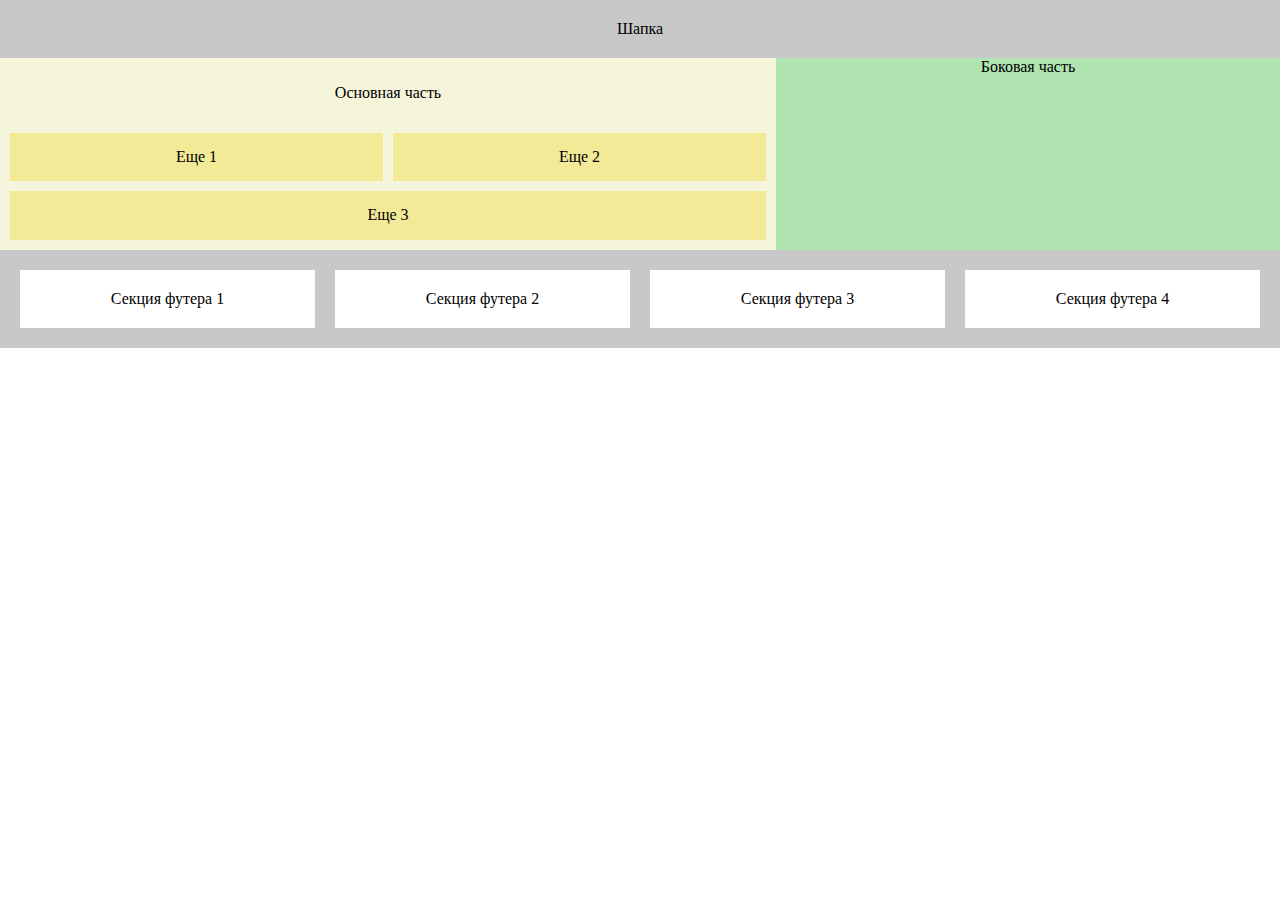
<file: adaptive/index.html>
<!DOCTYPE html>
<html lang="ru">

<head>
    <meta charset="UTF-8">
    <meta http-equiv="X-UA-Compatible" content="IE=edge">
    <meta name="viewport" content="width=device-width, initial-scale=1.0">
    <title>Adaptive</title>
    <link rel="stylesheet" href="./styles/normalize.css">
    <link rel="stylesheet" href="./styles/style.css">
</head>

<body>
    <div class="container">
        <header>
            Шапка
        </header>
        <main class="main">
            <div class="left">
                <p>Основная часть</p>
                <div class="left__container">
                    <div class="left__block">Еще 1</div>
                    <div class="left__block">Еще 2</div>
                    <div class="left__block">Еще 3</div>
                </div>
            </div>
            <div class="right">
                Боковая часть
            </div>
        </main>
        <footer>
            <div class="footer__block">Секция футера 1</div>
            <div class="footer__block">Секция футера 2</div>
            <div class="footer__block">Секция футера 3</div>
            <div class="footer__block">Секция футера 4</div>
        </footer>
    </div>
</body>

</html>
</file>
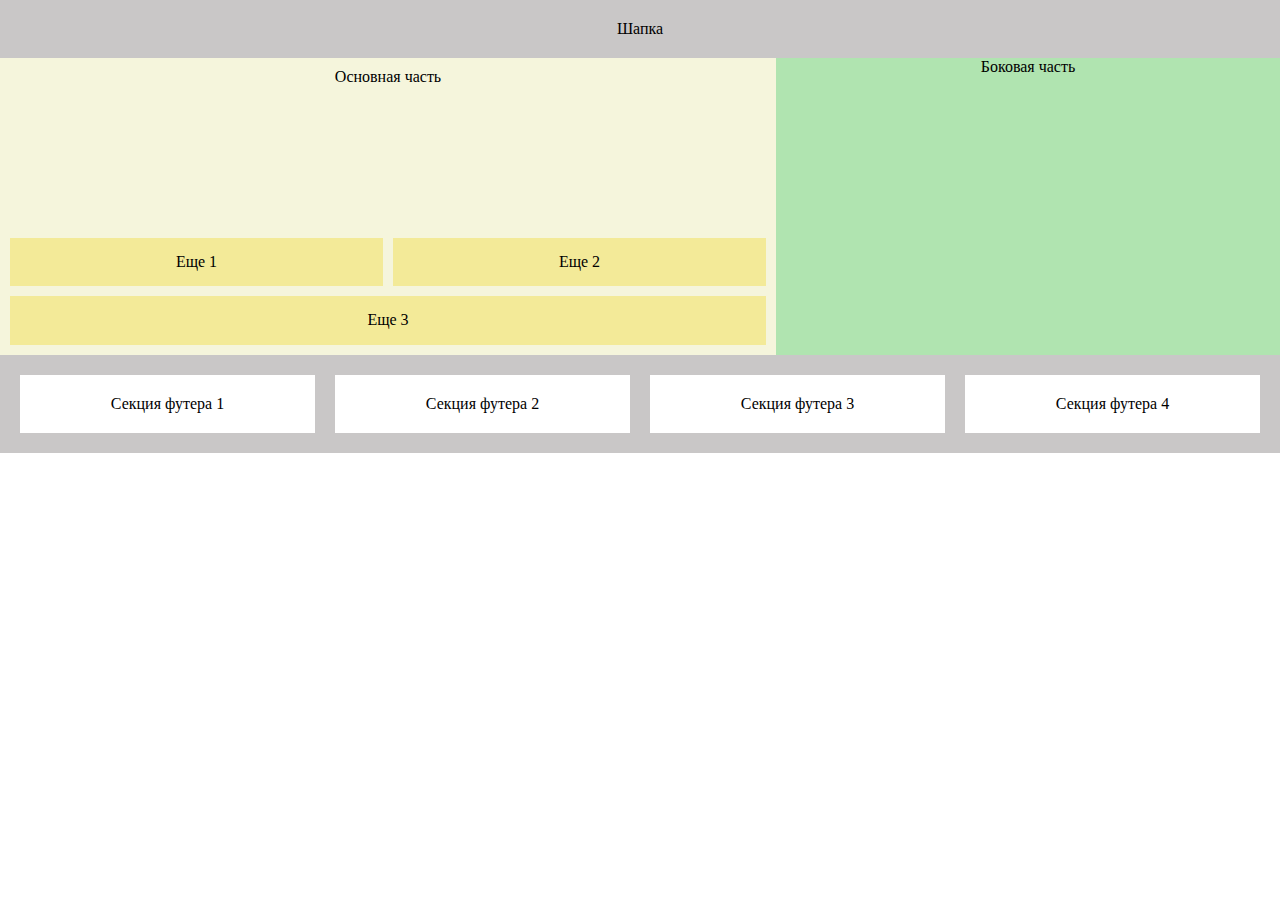
<file: responsive/index.html>
<!DOCTYPE html>
<html lang="en">

<head>
    <meta charset="UTF-8">
    <meta http-equiv="X-UA-Compatible" content="IE=edge">
    <meta name="viewport" content="width=device-width, initial-scale=1.0">
    <title>Responsive</title>
    <link rel="stylesheet" href="./styles/normalize.css">
    <link rel="stylesheet" href="./styles/style.css">
</head>

<body>
    <div class="container">
        <header>
            Шапка
        </header>
        <main>
            <div class="left">
                Основная часть
                <div class="left__container">
                    <div class="left__block">Еще 1</div>
                    <div class="left__block">Еще 2</div>
                    <div class="left__block">Еще 3</div>
                </div>
            </div>
            <div class="right">
                Боковая часть
            </div>
        </main>
        <footer>
            <div class="footer__block">Секция футера 1</div>
            <div class="footer__block">Секция футера 2</div>
            <div class="footer__block">Секция футера 3</div>
            <div class="footer__block">Секция футера 4</div>
        </footer>
    </div>
</body>

</html>
</file>
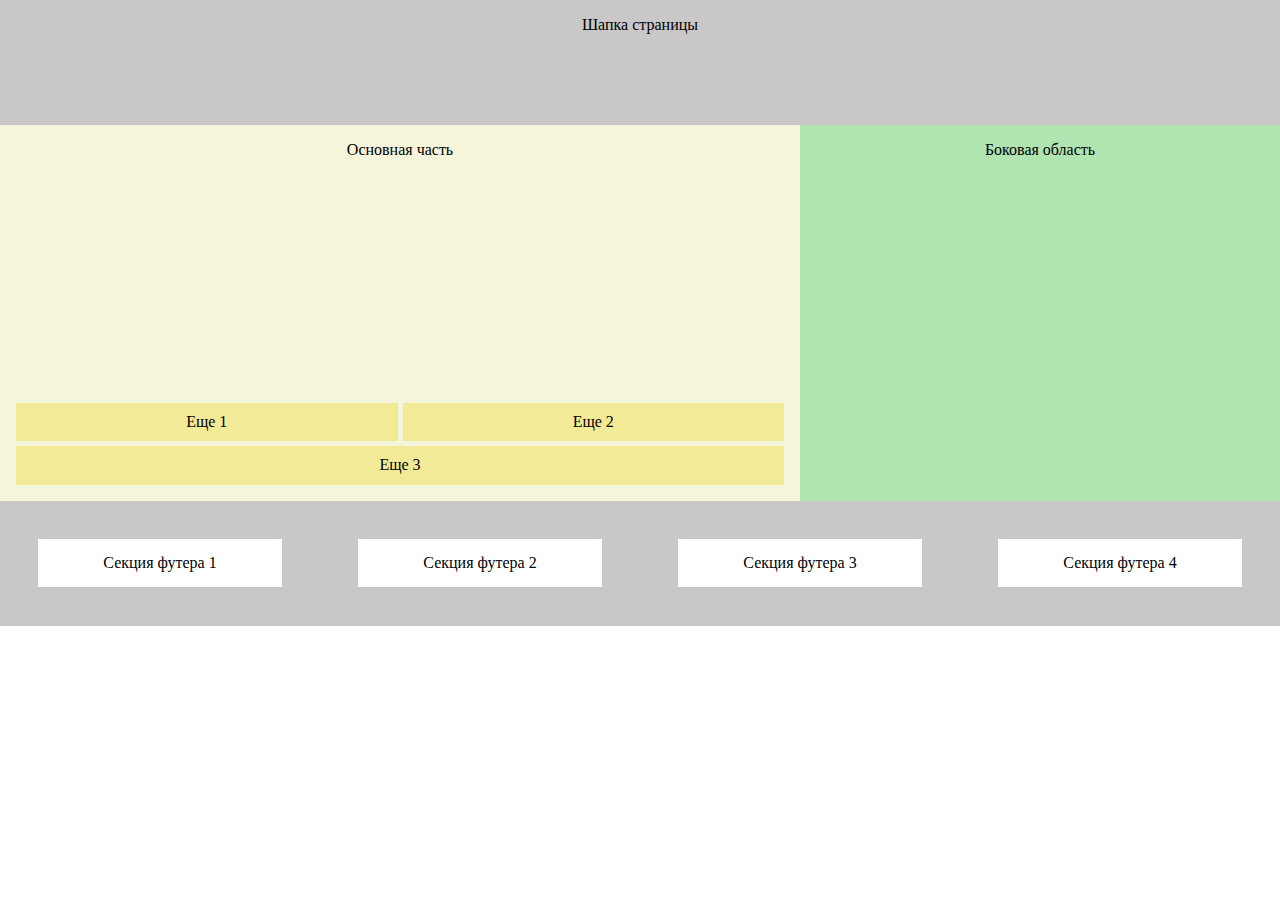
<file: trial/index.html>
<!DOCTYPE html>
<html lang="ru">

<head>
    <meta charset="UTF-8">
    <meta http-equiv="X-UA-Compatible" content="IE=edge">
    <meta name="viewport" content="width=device-width, initial-scale=1.0">
    <title>Document</title>
    <link rel="stylesheet" href="styles/style.css">
    <link rel="stylesheet" href="styles/normalize.css">
</head>

<body>
    <div class="container">
        <header class="header">
            <p> Шапка страницы</p>
        </header>
        <main class="main">
            <p>Основная часть</p>
            <div class="main__box">
                <div>Еще 1</div>
                <div>Еще 2</div>
                <div>Еще 3</div>
            </div>
        </main>
        <aside class="aside">
            <p>Боковая область</p>
        </aside>
        <footer class="footer">
            <div>Секция футера 1</div>
            <div>Секция футера 2</div>
            <div>Секция футера 3</div>
            <div>Секция футера 4</div>
        </footer>
    </div>
</body>

</html>
</file>
<file: adaptive/styles/style.css>
header {
    background: rgb(201, 199, 199);
    padding: 20px;
    text-align: center;
}

.main {
    display: flex;
    text-align: center;
}

.left {
    background: beige;
    padding: 10px;
    width: 60%;
    display: flex;
    flex-direction: column;
    justify-content: space-between;
}

.left p {
    margin-bottom: 30px;
}

.right {
    background: rgb(176, 228, 176);
    width: 40%;
}

.left__container {
    display: flex;
    flex-wrap: wrap;
    gap: 10px;
}

.left__block {
    background: rgb(243, 234, 152);
    padding: 15px 0px;
}

.left__block:nth-child(1) {
    flex-grow: 1;
}

.left__block:nth-child(2) {
    flex-grow: 1;
}

.left__block:nth-child(3) {
    width: 100%;

}

@media screen and (max-width:768px) {
    .main {
        display: block;
        align-items: center;
    }

    .left {
        width: 100vw;
        height: 40vh;
        box-sizing: border-box;
        display: flex;
        flex-direction: column;
    }

    .left__container {
        display: block;
    }

    .right {
        width: 100vw;
        height: 30vh;
    }

    .left__block {
        margin: 5px;
    }

    .left__block:nth-child(3) {
        width: auto;
        flex-grow: 1;
    }
}

footer {
    background: rgb(201, 199, 199);
    padding: 20px;
    display: flex;
    flex-wrap: wrap;
    justify-content: space-between;
    gap: 20px;
}

.footer__block {
    background: white;
    padding: 20px;
    flex-grow: 1;
    text-align: center;
}
</file>
<file: responsive/styles/style.css>
header {
    background: rgb(201, 199, 199);
    padding: 20px;
    text-align: center;
}

main {
    display: flex;
    text-align: center;
}

.left {
    background: beige;
    padding: 10px;
    width: 60%;
}

.right {
    background: rgb(176, 228, 176);
    width: 40%;
}

.left__container {
    display: flex;
    flex-wrap: wrap;
    gap: 10px;
    margin-top: 20%;
}

.left__block {
    background: rgb(243, 234, 152);
    padding: 15px 0px;
}

.left__block:nth-child(1) {
    flex-grow: 1;
}

.left__block:nth-child(2) {
    flex-grow: 1;
}

.left__block:nth-child(3) {
    width: 100%;
}

footer {
    background: rgb(201, 199, 199);
    padding: 20px;
    display: flex;
    flex-wrap: wrap;
    justify-content: space-between;
    gap: 20px;
}

.footer__block {
    background: white;
    padding: 20px;
    flex-grow: 1;
    text-align: center;
}
</file>
<file: trial/styles/style.css>
.container {
    display: grid;
    grid-template-areas:
        "header header header header "
        "main main main aside"
        "footer footer footer footer";
    grid-template-columns: 1fr 1fr 0.5fr 1.5fr;
    grid-template-rows: 1fr 3fr 1fr;
}

.header {
    grid-area: header;
    text-align: center;
    background: rgb(201, 199, 199);
}

.main {
    grid-area: main;
    background: beige;
    display: flex;
    flex-direction: column;
    justify-content: space-between;
    text-align: center;

}

.main__box {
    display: grid;
    grid-template-columns: repeat(2, 1fr);
    grid-template-rows: repeat(2, 1fr);
    gap: 5px;
    margin: 2%;
}

.main__box div {
    background: rgb(243, 234, 152);
    padding: 10px;
}

.main__box div:last-child {
    grid-column: 1/3;
    grid-row: 2/3;
}

@media screen and (max-width: 599px) {
    .container {
        display: grid;
        grid-template-areas:
            "header header"
            "main main"
            "aside aside"
            "footer footer";
        grid-template-columns: 1fr 1fr;
        grid-template-rows: 1fr 2fr 2fr 2fr;
    }
}

@media screen and (max-width: 347px) {
    .main__box {
        display: flex;
        flex-wrap: wrap;
    }

    .main__box div {
        width: 100%;
    }
}

.aside {
    grid-area: aside;
    text-align: center;
    background: rgb(176, 228, 176);
}

.footer {
    grid-area: footer;
    display: flex;
    flex-wrap: wrap;
    text-align: center;
    align-items: center;
    background: rgb(201, 199, 199);
}

.footer div {
    flex-grow: 1;
    margin: 3%;
    padding: 15px;
    background: white;
}
</file>
